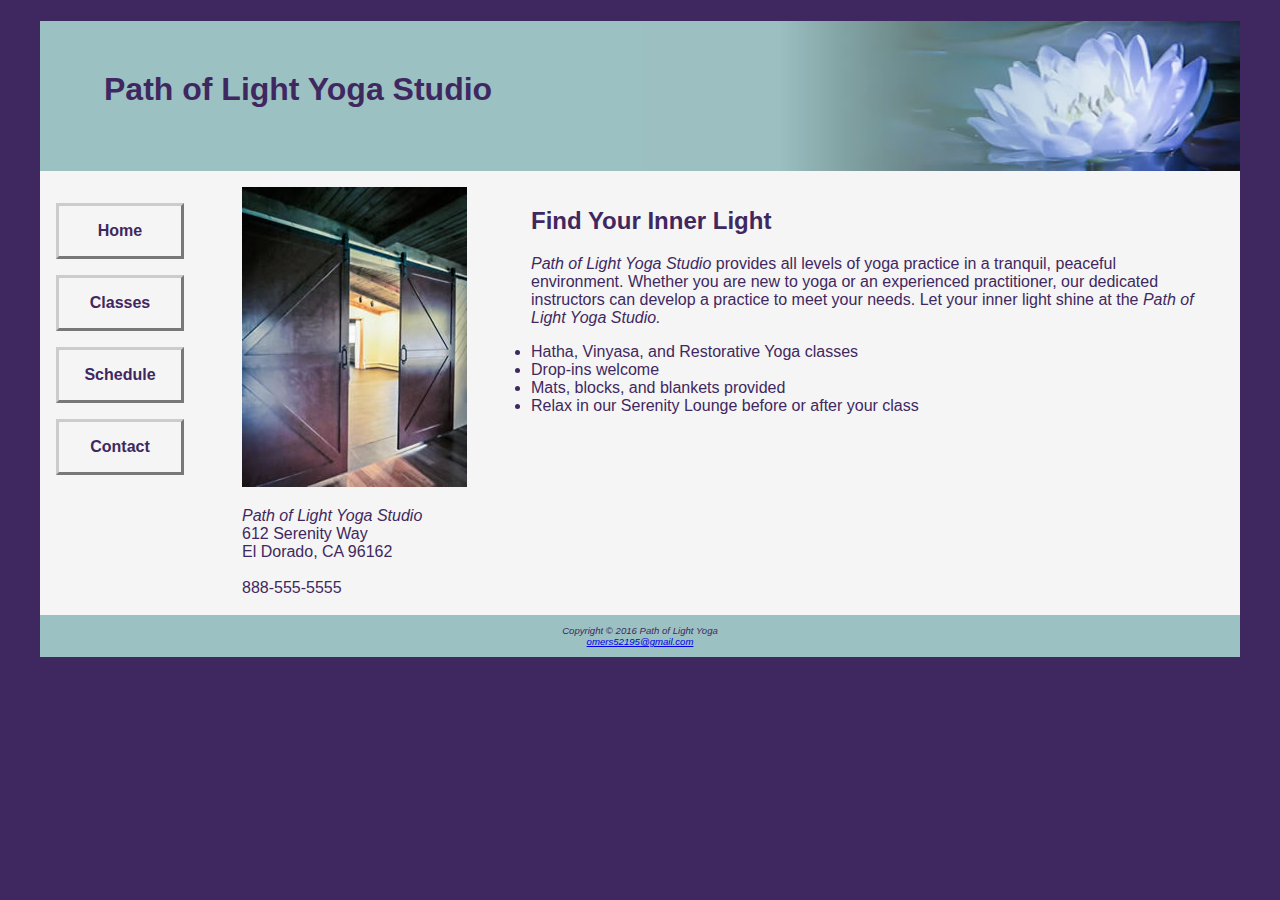
<file: index.html>
<!DOCTYPE html>
<html xmlns="http://www.w3.org/1999/xhtml" lang="en" xml:lang="en">
    <head>
        <title>Path of Light Yoga Studio</title>
        <meta charset="UTF-8" />
        <meta name="viewport" content="width=device-width, initial-scale=1.0" /> 
        <link rel="stylesheet" type="text/css" href="yoga.css" />
        <!--[if lt IE 9]>
        <script src="http://html5shim.googlecode.com/svn/trunk/html5.js">
        </script>
        <![endif]-->
    </head>
    <body>
    <div id="wrapper">
        <header>
            <h1>Path of Light Yoga Studio</h1>
        </header>
        <nav>
            <ul>
                <li><a href="index.html">Home</a></li>
                <li><a href="classes.html">Classes</a></li>
                <li><a href="schedule.html">Schedule</a></li>
                <li><a href="contact.html">Contact</a></li>
            </ul>
        </nav>
        <main>
            <img src="yogadoor2.jpg" class="floatleft" alt="Image of door" height="" width="" />
            <h2>Find Your Inner Light</h2>
            <p><span class="studio">Path of Light Yoga Studio </span>provides all levels of yoga practice in a tranquil, peaceful environment. Whether you are new to yoga or an experienced practitioner, our dedicated instructors can develop a practice to meet your needs. Let your inner light shine at the <span class="studio">Path of Light Yoga Studio. </span></p>
            <ul>
                <li>Hatha, Vinyasa, and Restorative Yoga classes</li>
                <li>Drop-ins welcome</li>
                <li>Mats, blocks, and blankets provided</li>
                <li>Relax in our Serenity Lounge before or after your class</li>
            </ul>
            <div class="clear">
                <span class="studio">Path of Light Yoga Studio </span> <br />
                612 Serenity Way <br />
                El Dorado, CA 96162 <br />
                <br />
                <a id="mobile" href="tel:888-555-5555">888-555-5555</a>
                <span id="desktop">888-555-5555</span>   
            </div>
            <br />
        </main>
        <footer>
            Copyright &#xA9; 2016 Path of Light Yoga <br />
            <a href="mailto:omers52195@gmail.com">omers52195@gmail.com</a>
        </footer>    
    </div>
    </body>
</html>
</file>
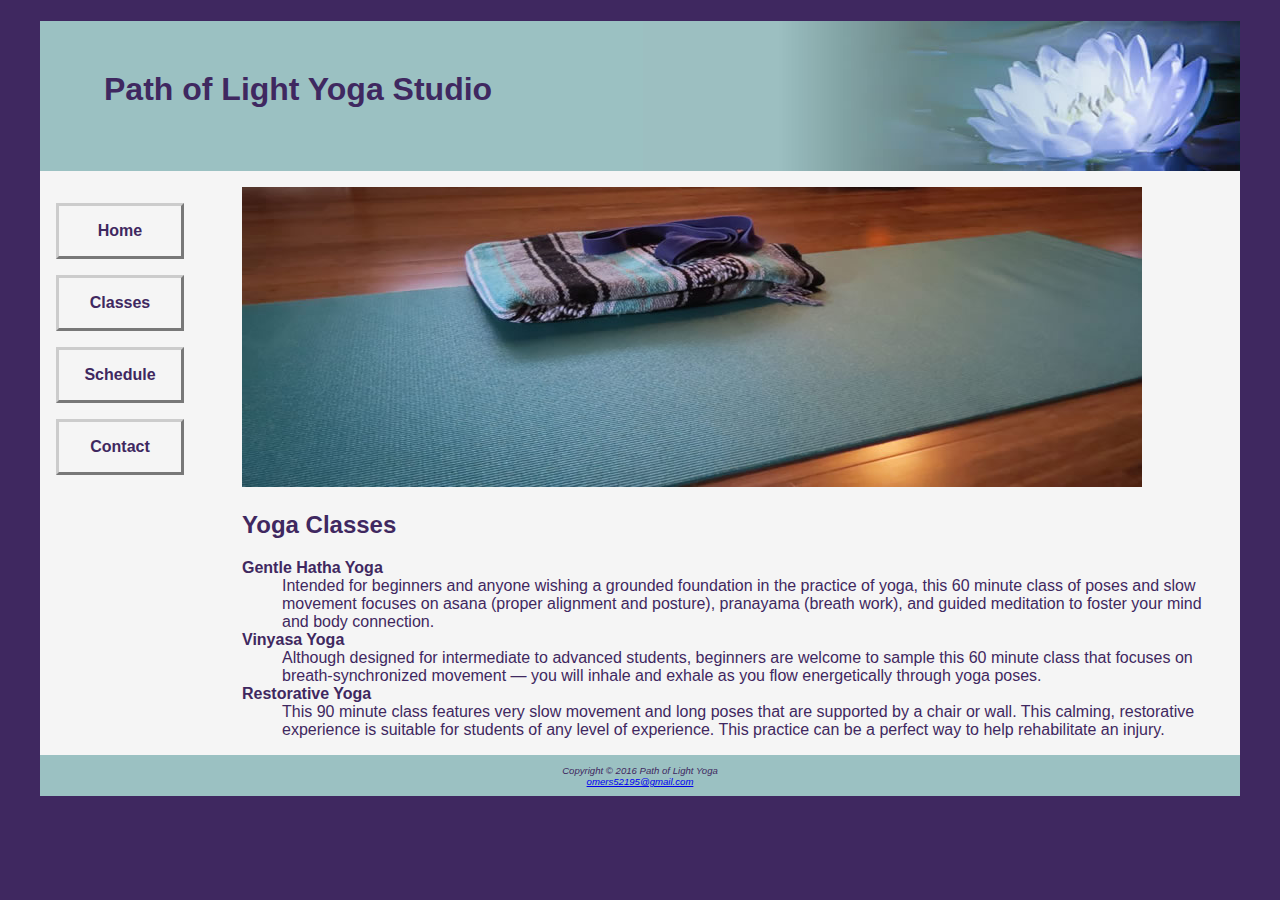
<file: classes.html>
<!DOCTYPE html>
<html xmlns="http://www.w3.org/1999/xhtml" lang="en" xml:lang="en">
    <head>
        <title>Path of Light Yoga Studio :: Classes</title>
        <meta charset="UTF-8" />
        <meta name="viewport" content="width=device-width, initial-scale=1.0" />
        <link rel="stylesheet" type="text/css" href="yoga.css" />
        <!--[if lt IE 9]>
        <script src="http://html5shim.googlecode.com/svn/trunk/html5.js">
        </script>
        <![endif]-->
    </head>
    <body>
    <div id="wrapper">
        <header>
            <h1>Path of Light Yoga Studio</h1>
        </header>
        <nav>
            <ul>
                <li><a href="index.html">Home</a></li>
                <li><a href="classes.html">Classes</a></li>
                <li><a href="schedule.html">Schedule</a></li>
                <li><a href="contact.html">Contact</a></li>
            </ul>
        </nav>
        <main>
            <div id="hero">
                <img src="yogamat.jpg" alt="Image of yoga mat" />
            </div>
            <h2>Yoga Classes</h2>
            <dl>
                <dt><strong>Gentle Hatha Yoga</strong></dt>
                <dd>Intended for beginners and anyone wishing a grounded foundation in the practice of yoga, this 60 minute class of poses and slow movement focuses on asana (proper alignment and posture), pranayama (breath work), and guided meditation to foster your mind and body connection.</dd>
                <dt><strong>Vinyasa Yoga</strong></dt>
                <dd>Although designed for intermediate to advanced students, beginners are welcome to sample this 60 minute class that focuses on breath-synchronized movement — you will inhale and exhale as you flow energetically through yoga poses.</dd>
                <dt><strong>Restorative Yoga</strong></dt>
                <dd>This 90 minute class features very slow movement and long poses that are supported by a chair or wall. This calming, restorative experience is suitable for students of any level of experience. This practice can be a perfect way to help rehabilitate an injury.</dd>
            </dl>
        </main>
        <footer>
            Copyright &#xA9; 2016 Path of Light Yoga <br />
            <a href="mailto:omers52195@gmail.com">omers52195@gmail.com</a>
        </footer> 
    </div>
    </body>
</html>
</file>
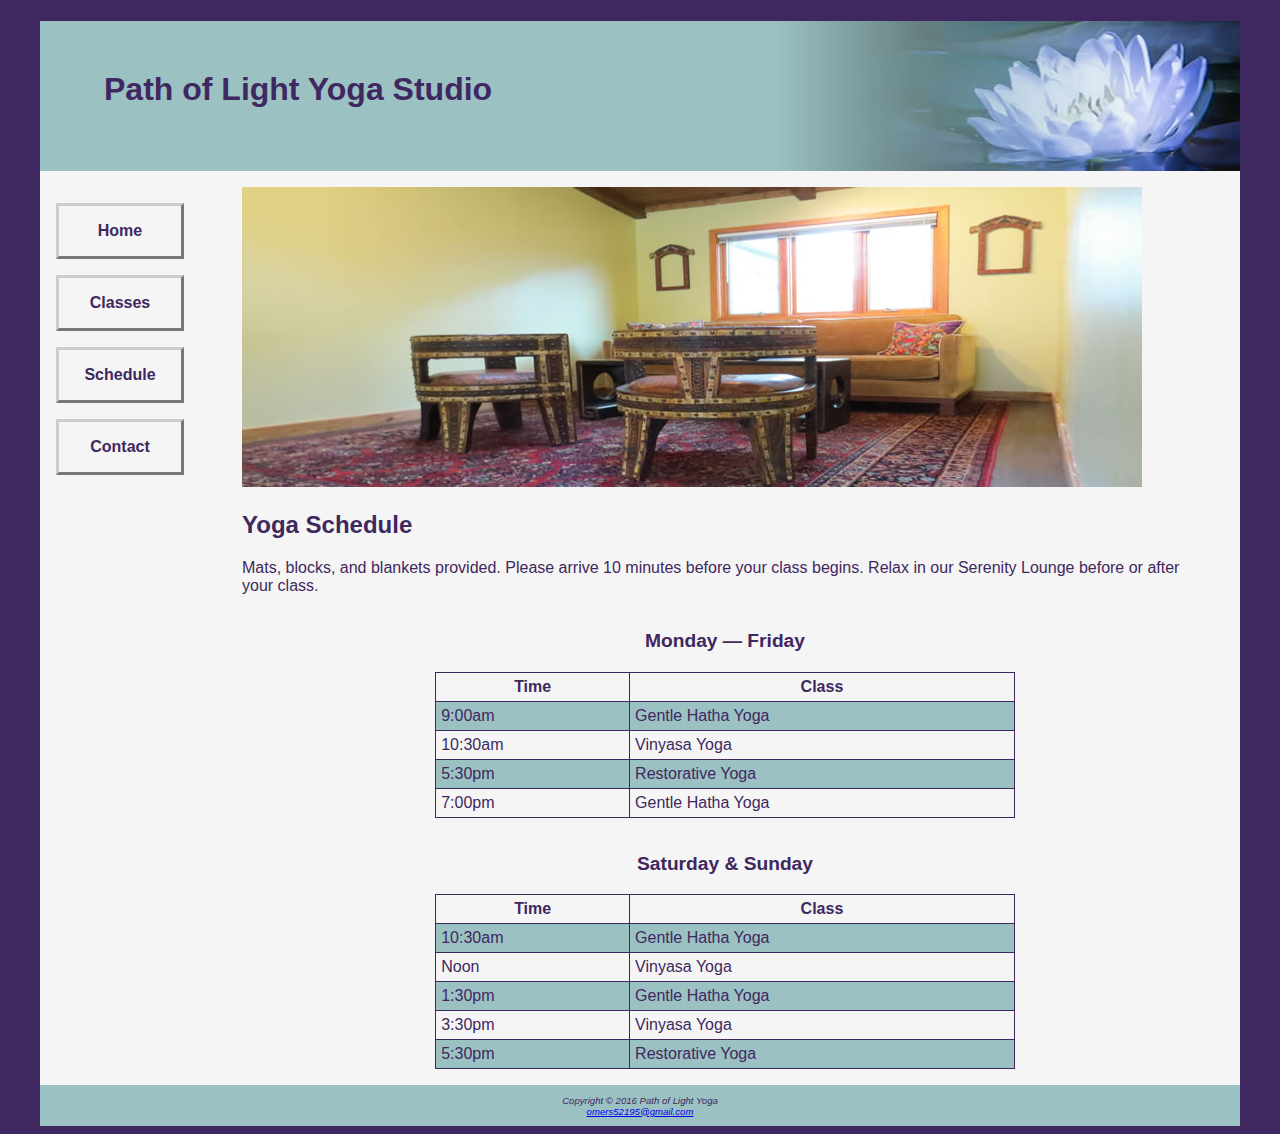
<file: schedule.html>
<!DOCTYPE html>
<html xmlns="http://www.w3.org/1999/xhtml" lang="en" xml:lang="en">
    <head>
        <title>Path of Light Yoga Studio :: Schedule</title>
        <meta charset="UTF-8" />
        <meta name="viewport" content="width=device-width, initial-scale=1.0" />
        <link rel="stylesheet" type="text/css" href="yoga.css" />
        <!--[if lt IE 9]>
        <script src="http://html5shim.googlecode.com/svn/trunk/html5.js">
        </script>
        <![endif]-->
    </head>
    <body>
    <div id="wrapper">
        <header>
            <h1>Path of Light Yoga Studio</h1>
        </header>
        <nav>
            <ul>
                <li><a href="index.html">Home</a></li>
                <li><a href="classes.html">Classes</a></li>
                <li><a href="schedule.html">Schedule</a></li>
                <li><a href="contact.html">Contact</a></li>
            </ul>
        </nav>
        <main>
            <div id="hero">
                    <img src="yogalounge.jpg" alt="Image of yoga lounge" />
            </div>
            <h2>Yoga Schedule</h2>
            <p>Mats, blocks, and blankets provided. Please arrive 10 minutes before your class begins. Relax in our Serenity Lounge before or after your class.</p>
            <table>
                <caption>Monday — Friday</caption>
                    <tr>
                        <th>Time</th>
                        <th>Class</th>
                    </tr>
                    <tr>
                        <td>9:00am</td>
                        <td>Gentle Hatha Yoga</td>
                    </tr>
                    <tr>
                        <td>10:30am</td>
                        <td>Vinyasa Yoga</td>
                    </tr> 
                    <tr>
                        <td>5:30pm</td>
                        <td>Restorative Yoga</td>
                    </tr>
                    <tr>
                        <td>7:00pm</td>
                        <td>Gentle Hatha Yoga</td>
                    </tr>
            </table>
            <table>
                <caption>Saturday &amp; Sunday</caption>
                    <tr>
                        <th>Time</th>
                        <th>Class</th>
                    </tr>
                    <tr>
                        <td>10:30am</td>
                        <td>Gentle Hatha Yoga</td>
                    </tr>
                    <tr>
                        <td>Noon</td>
                        <td>Vinyasa Yoga</td>
                    </tr> 
                    <tr>
                        <td>1:30pm</td>
                        <td>Gentle Hatha Yoga</td>
                    </tr>
                    <tr>
                        <td>3:30pm</td>
                        <td>Vinyasa Yoga</td>
                    </tr>
                    <tr>
                        <td>5:30pm</td>
                        <td>Restorative Yoga</td>
                    </tr>
            </table>
        </main>
        <footer>
            Copyright &#xA9; 2016 Path of Light Yoga <br />
            <a href="mailto:omers52195@gmail.com">omers52195@gmail.com</a>
        </footer> 
    </div>
    </body>
</html>
</file>
<file: yoga.css>
body{
    background-color: #3F2860;
    color: #3F2860;
    font-family: Verdana, arial, sans-serif;
}
header{
    background-color: #9BC1C2;
    background-image: url("lilyheader.jpg");
    background-position: right;
    background-repeat: no-repeat;
    height: 150px;
}
h1{
    padding-top: 50px;
    padding-left: 2em;
}
nav{
    font-weight: bold;
    padding: 1em;
    float: left;
    width: 160px;
}
nav a{
    text-decoration: none;
    display: block;
    text-align: center;
    font-weight: bold;
    border: 3px outset #cccccc;
    padding: 1em;
    margin-bottom: 1em;
}
nav a:link { 
    color: #3F2860; 
}
nav a:visited { 
    color: #497777; 
}
nav a:hover { 
    color: #A26100; 
    border: 3px inset #333333; 
}
nav ul {
    list-style-type: none;
    padding-left: 0;
}
.studio{
    font-style: italic;
}
footer{
    background-color: #9BC1C2;
    font-size: .60em;
    font-style: italic;
    text-align: center;
    padding: 1em;
}
#wrapper{
    width: 80%;
    margin-right: auto;
    margin-left: auto;
    background-color: #F5F5F5;
    min-width: 1200px;
    max-width: 1480px;
}
main{
    padding-left: 2em;
    padding-right: 2em;
    display: block; /* for desired results on Internet Explorer according to book */
    margin-left: 170px;
    padding-top: 1em;
}
.floatleft {
    float: left;
    margin-right: 4em;
}
.clear {
    clear: both;
}
*{
    box-sizing: border-box;
}
header, nav, main, footer { 
    display: block;
}
#mobile {
    display: none;
}
#display {
    display: inline;
}
@media only screen and (max-width: 1024px) {
    body { 
        margin: 0;
        padding: 0;
    }
    #wrapper {
        width: 0;
        min-width: 100%;
        margin: 0;
        padding: 0;
    }
    header {
        padding-top: 1px;
    }
    nav {
        float: none;
        width: auto;
        padding-left: 2em;
    }
    nav a {
        padding: 0.2em;
        margin-left: 0.3em;
        float: left;
        width: 23%;
    }
    main {
        padding: 2.5em 1em;
        margin: 0;
        font-size: 90%;
        clear: both; 
    }
    #hero img {
        width: 100%;
        height: auto;
    }
    h2, h3, p, dl { 
        padding-left: 2em;
        padding-right: 2em;
    }
    main ul {
        margin-left: 2em;
    }
    .floatleft { 
        margin-left: 2em;
        margin-bottom: 1em;
    }
    .clear {
        padding-left: 2em;
    }
}
@media only all and (max-width: 768px) {
    h1 {
        font-size: 2em;
        padding-top: 0.25em;
        padding-left: 1.5em;
        width: 85%;
        text-align: center;
    }
    nav a {
        padding: 0.5em;
        width: 45%;
        float: left;
        min-width: 6em;
        margin-left: 0.5em;
    }
    main {
        padding-top: 0;
    }
    .floatleft {
        float: none;
        display: none;
    }
    #hero {
        display: none;
    }
    footer {
        padding: 0.5em;
        margin: 0;
    }
    #mobile {
        display: inline;
    }
    #desktop {
        display: none;
    }
}

/* Table styles */
table {
    width: 60%;
    border: 1px solid #3F2860;
    border-collapse: collapse;
    margin: auto;
    margin-bottom: 1em;   
}
td, th {
    padding: 5px;
    border: 1px solid #3F2860;
}
tr:nth-of-type(even){
    background: #9BC1C2;
}
caption {
    margin: 1em;
    font-weight: bold;
    font-size: 120%;
}
</file>
